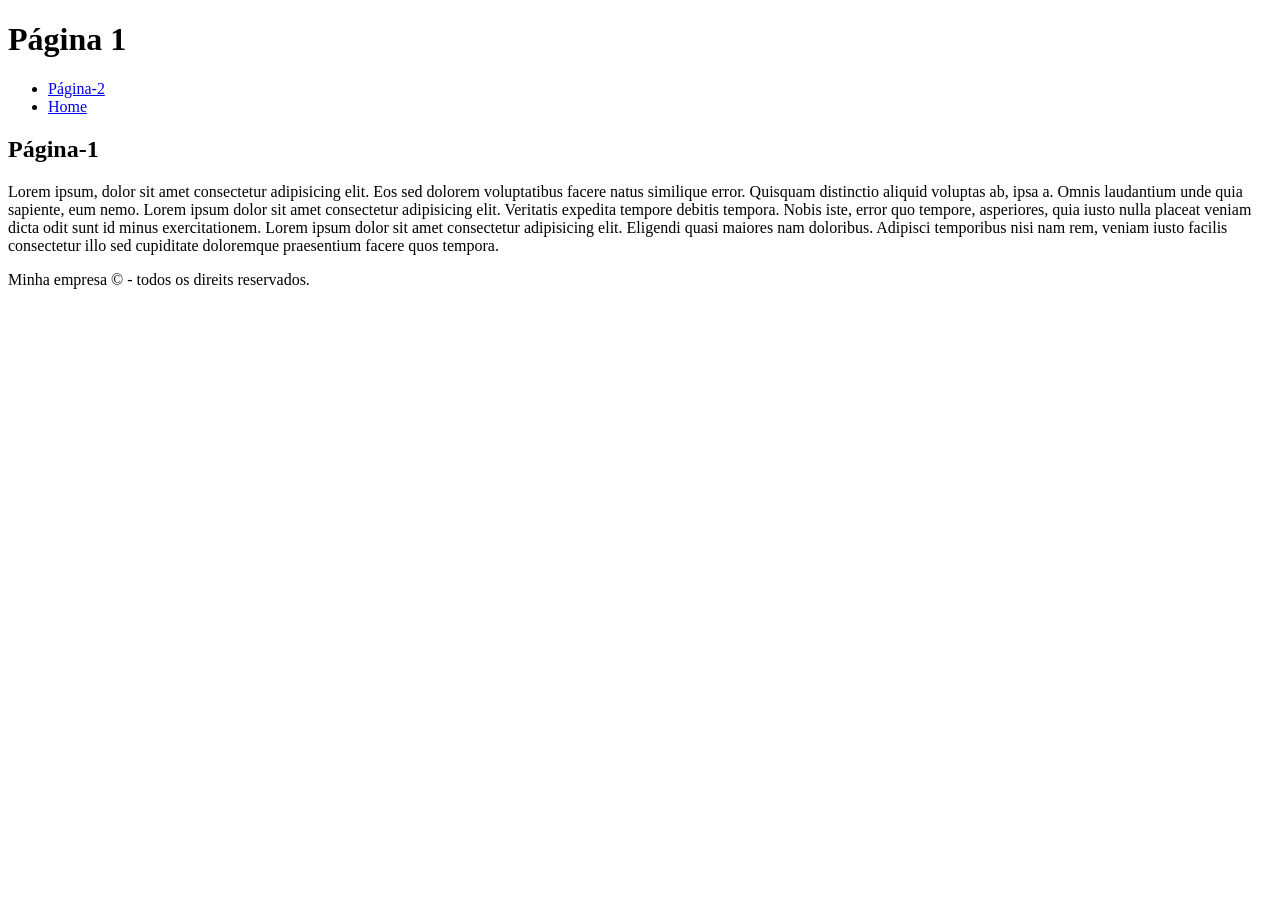
<file: paginas/pagina1.html>
<!DOCTYPE html>
<!-- Este é um doctype ou DTD, o que define o tipo de HTML a ser carregado na máquina do cliente, ele informa ao navegador qual conjunto de bibliotecas carregar para que todo a estrutura seja otmizada de forma rápida e segura.-->
<!-- Eu sou um comentário em HTML, eu sou ignorado pelo interpretador do navegador e não sou apresentado aos usuários. -->

<!DOCTYPE html>
<html lang="pt-br">
  <head>
    <meta charset="UTF-8" />
    <meta name="viewport" content="width=device-width, initial-scale=1.0" />
    <title>Página 1</title>
  </head>
  <body>
    <header>
      <h1>Página 1</h1>
      <nav>
        <ul>
          <li><a href="pagina2.html">Página-2</a></li>
          <li><a href="/index.html">Home</a></li>
        </ul>
      </nav>
    </header>
    <main>
      <section>
        <h2>Página-1</h2>
        <p>
          Lorem ipsum, dolor sit amet consectetur adipisicing elit. Eos sed
          dolorem voluptatibus facere natus similique error. Quisquam distinctio
          aliquid voluptas ab, ipsa a. Omnis laudantium unde quia sapiente, eum
          nemo. Lorem ipsum dolor sit amet consectetur adipisicing elit.
          Veritatis expedita tempore debitis tempora. Nobis iste, error quo
          tempore, asperiores, quia iusto nulla placeat veniam dicta odit sunt
          id minus exercitationem. Lorem ipsum dolor sit amet consectetur
          adipisicing elit. Eligendi quasi maiores nam doloribus. Adipisci
          temporibus nisi nam rem, veniam iusto facilis consectetur illo sed
          cupiditate doloremque praesentium facere quos tempora.
        </p>
      </section>
    </main>
    <footer>
      <p>Minha empresa &copy; - todos os direits reservados.</p>
    </footer>
  </body>
</html>
</file>
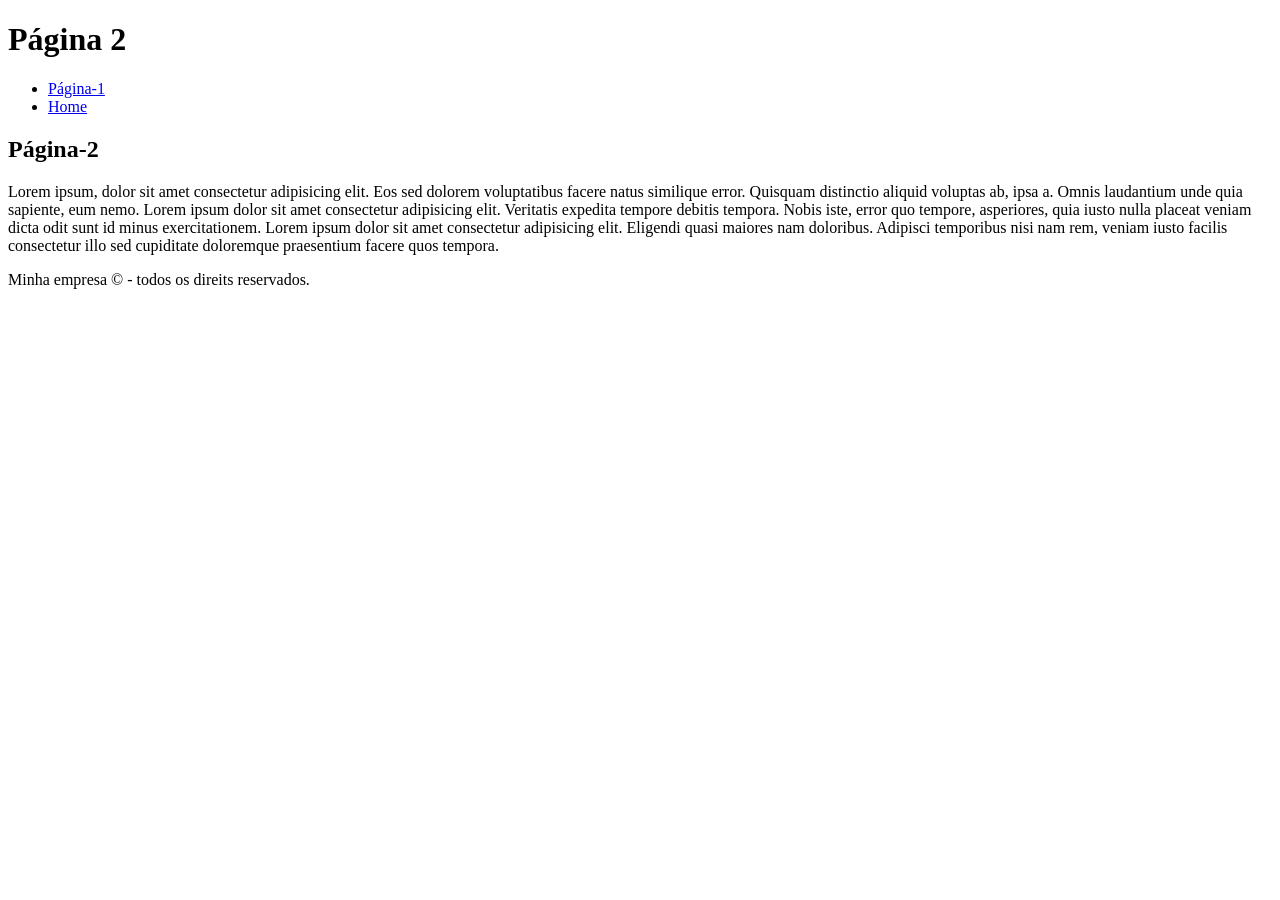
<file: paginas/pagina2.html>
<!DOCTYPE html>
<!-- Este é um doctype ou DTD, o que define o tipo de HTML a ser carregado na máquina do cliente, ele informa ao navegador qual conjunto de bibliotecas carregar para que todo a estrutura seja otmizada de forma rápida e segura.-->
<!-- Eu sou um comentário em HTML, eu sou ignorado pelo interpretador do navegador e não sou apresentado aos usuários. -->

<!DOCTYPE html>
<html lang="pt-br">
  <head>
    <meta charset="UTF-8" />
    <meta name="viewport" content="width=device-width, initial-scale=1.0" />
    <title>Página 2</title>
  </head>
  <body>
    <header>
      <h1>Página 2</h1>
      <nav>
        <ul>
          <li><a href="pagina1.html">Página-1</a></li>
          <li><a href="/index.html">Home</a></li>
        </ul>
      </nav>
    </header>
    <main>
      <section>
        <h2>Página-2</h2>
        <p>
          Lorem ipsum, dolor sit amet consectetur adipisicing elit. Eos sed
          dolorem voluptatibus facere natus similique error. Quisquam distinctio
          aliquid voluptas ab, ipsa a. Omnis laudantium unde quia sapiente, eum
          nemo. Lorem ipsum dolor sit amet consectetur adipisicing elit.
          Veritatis expedita tempore debitis tempora. Nobis iste, error quo
          tempore, asperiores, quia iusto nulla placeat veniam dicta odit sunt
          id minus exercitationem. Lorem ipsum dolor sit amet consectetur
          adipisicing elit. Eligendi quasi maiores nam doloribus. Adipisci
          temporibus nisi nam rem, veniam iusto facilis consectetur illo sed
          cupiditate doloremque praesentium facere quos tempora.
        </p>
      </section>
    </main>
    <footer>
      <p>Minha empresa &copy; - todos os direits reservados.</p>
    </footer>
  </body>
</html>
</file>
